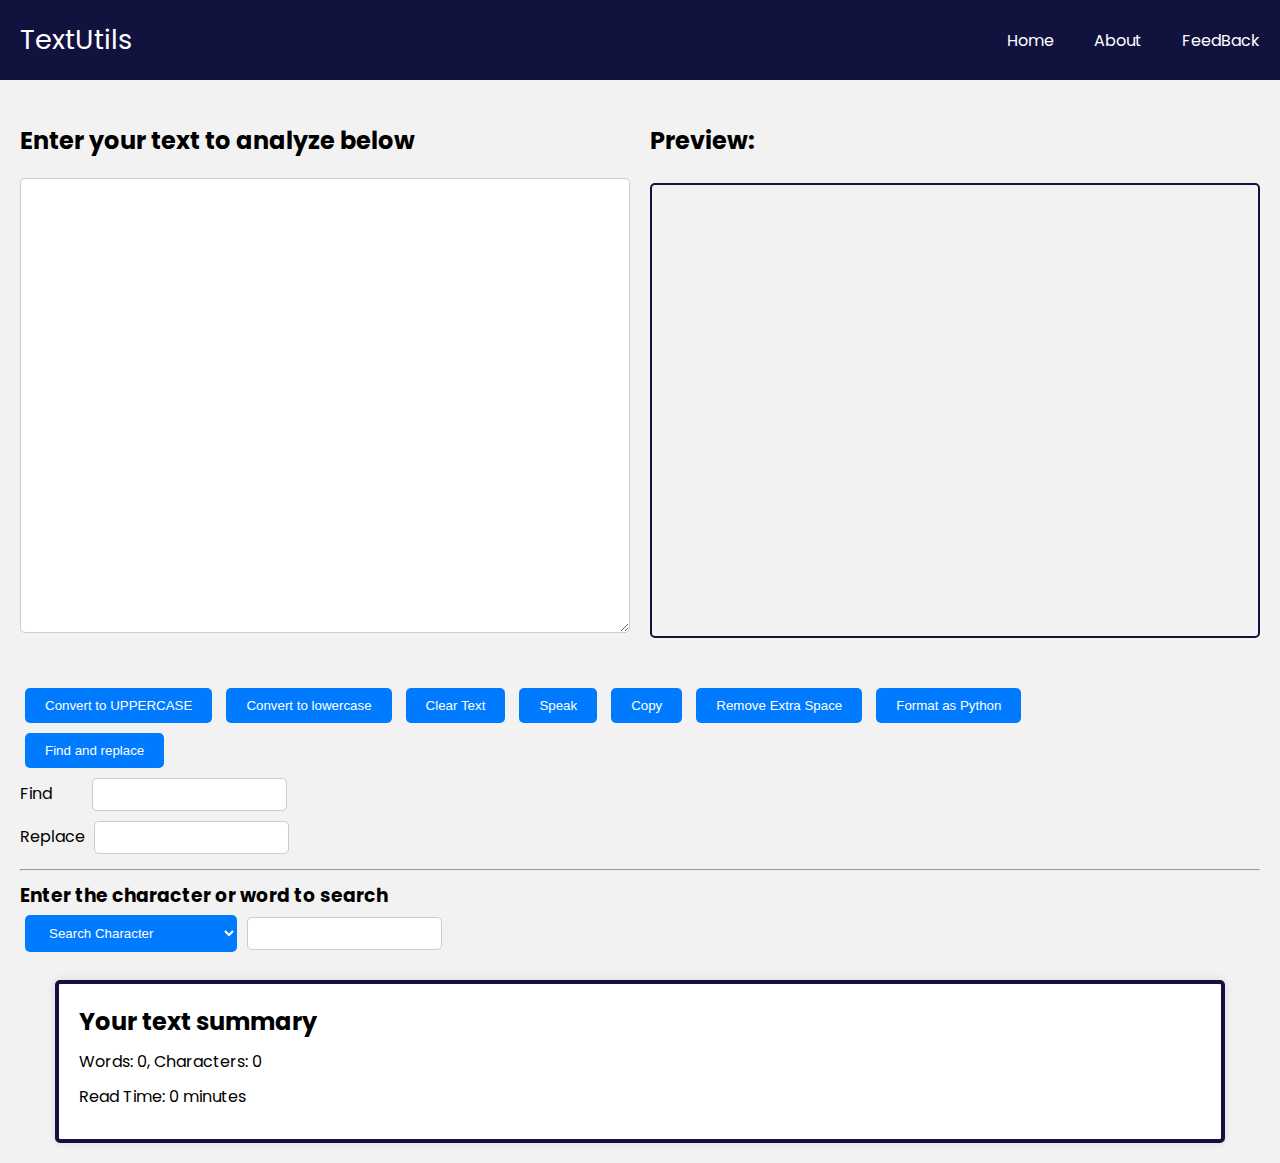
<file: index.html>
<!DOCTYPE html>
<html lang="en">
<head>
    <meta charset="UTF-8">
    <meta name="viewport" content="width=device-width, initial-scale=1.0">
    <title>TextUtils-Home</title>
    <link rel="icon" type="image/x-icon" href="apple-icon-180x180.png">
    <link rel="stylesheet" href="extra.css"> 
    <link rel="preconnect" href="https://fonts.googleapis.com">
    <link rel="preconnect" href="https://fonts.gstatic.com" crossorigin>
    <link href="https://fonts.googleapis.com/css2?family=Poppins:wght@400;700&display=swap" rel="stylesheet">
    
    <style>
        .firstSection{
            display: flex;
            /* flex-direction: row; */
            justify-content: space-around;
            margin: 23px 0px;
        }
        .leftSection{
            /* background-color: red; */
            flex: 2;
            margin-right:20px ;
        }
        .leftSection2{
            /* background-color: red; */
            flex: 2;
        }
        .rightSection{
            /* background-color: green; */
            flex: 2;
        }
        #previewTextarea {
            border: 2px solid rgb(18, 18, 62);
            padding: 10px;
            min-height: 455px;
        }
        .rightSection2{
            /* background-color: green; */
            flex: 2;
        }
        .secondSection{
            display: flex;
            /* flex-direction: row; */
            justify-content: space-around;
            margin: 23px 0px;
        }
        .hii{
            flex: 2;
        }
        .hello{
            flex: 2;
        }
        .swayam{
            margin-right: 31px;
        }
    </style>
</head>
<body>
    <header>
        <nav>
            <div class="left">TextUtils</div>
            <div class="right">
                <ul>
                    <li>
                        <a href="/index.html">Home</a>
                    </li>
                    <li>
                        <a href="/about.html">About</a>
                    </li>
                    <li>
                        <a href="/feedback.html">FeedBack</a>
                    </li>
                </ul>
            </div>
        </nav>
    </header>

    <main>
       

        <section class ="firstSection">
            <div class="leftSection">
                <h1 id="textheading">Enter your text to analyze below</h1>
                <div id="textarea">
                    <textarea class="form-control" id="myBox" rows="10" cols="50" style="height: 455px;"></textarea>
                </div>
            </div>
            <div class="rightSection">
                <!-- <div id="previewContainer"> -->
                    <h2>Preview:</h2><br>
                    <div class="hii">
                        <div id="previewTextarea"  class="textarea-preview"></div>
                    </div>
                <!-- </div> -->
            </div>
        </section>
        <section class="secondSection">
            <div class="leftSection2">
                <div id="buttonContainer">
            
                    <button class="btn" id="convertToUpper">Convert to UPPERCASE</button>
                    <button class="btn" id="convertToLower">Convert to lowercase</button>
                    <button class="btn" id="clearText">Clear Text</button>
                    <button class="btn" id="speakText">Speak</button>
                    <button class="btn" id="copyText">Copy</button>
                    <button class="btn" id="removeSpaces">Remove Extra Space</button>
                    <button class="btn" id="formatPython">Format as Python</button><br>
                    
                    <button class="btn" id="findAndReplace">Find and replace</button><br>
                    <label for="fword" class="swayam">Find</label>
                    <input type="text" name="fword" id="findWord"><br />
                    <label for="rword">Replace</label>
                    <input type="text" name="wrod" id="replaceWord">
                    <hr style="margin-bottom: 10px; margin-top: 10px;">
                    <div>
                        <h3>Enter the character or word to search</h3>
                        <select  id="searchType" class="btn" style="width: 212px;">
                            <option value="char">Search Character</option>
                            <option value="word">Search Word</option>
                            <div id="searchInput">
                                <input type="text" id="inputText"><br>
                                
                            </div>
                        </select>
                        
                        
                        
                        <div>
                            <div id="highlightedText"></div>
                        </div>
                    </div>
                </div>
            </div>
        </section>
        <section class="thirdSection">
            <div class='container' style="border: 4px solid rgb(18, 18, 62); margin-left: 35px; margin-right: 35px;" >
                <h1>Your text summary</h1>
                <p>Words: <span id="wordCount">0</span>, Characters: <span id="charCount">0</span></p>
                <p>Read Time: <span id="readTime">0</span> minutes</p>
        
                
            </div>
        </section>
    </main>
    <script src="script.js"></script>
</body>
</html>
</file>
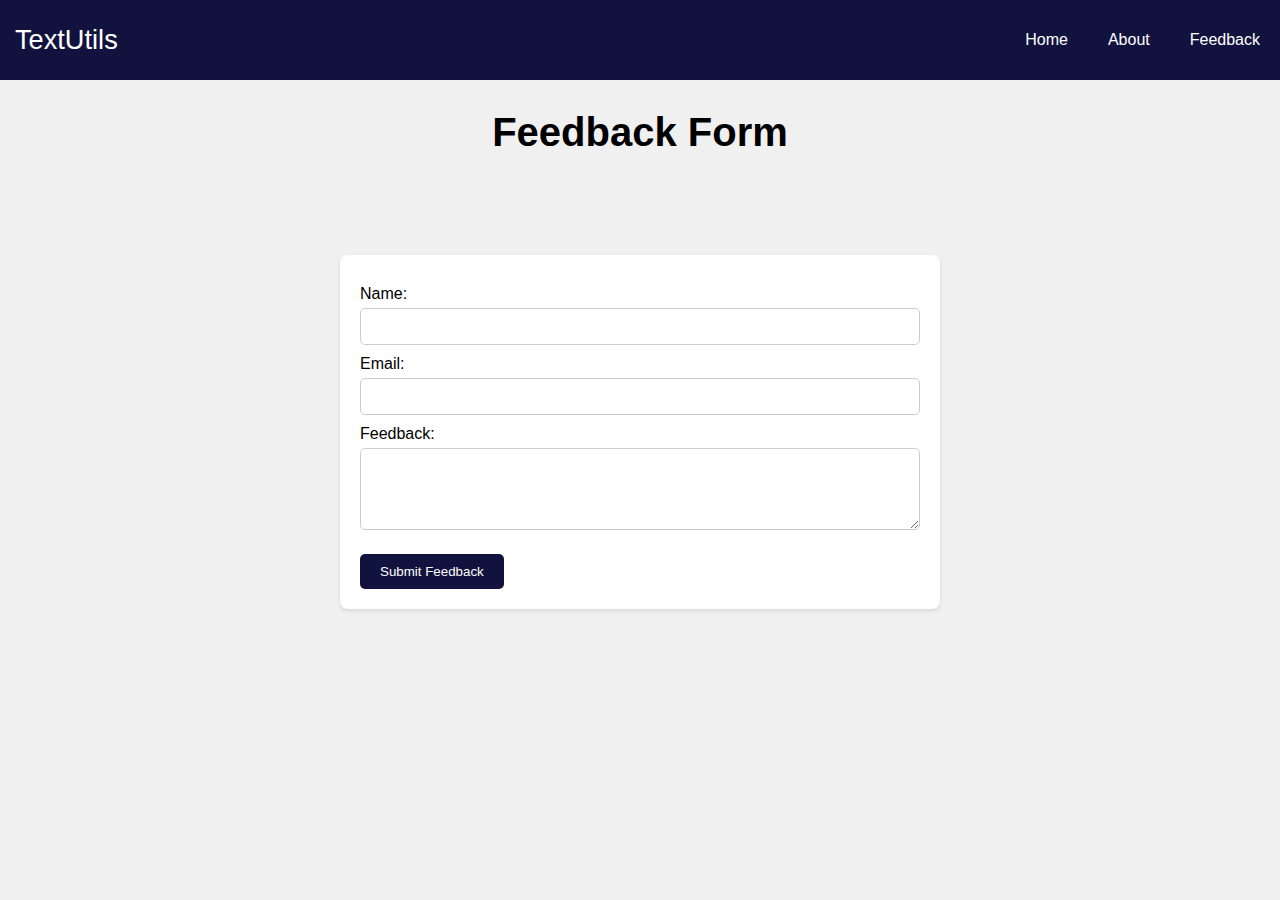
<file: feedback.html>
<!DOCTYPE html>
<html lang="en">
<head>
    <meta charset="UTF-8">
    <meta name="viewport" content="width=device-width, initial-scale=1.0">
    <title>TextUtils - Feedback Form</title>
    <style>
        
        * {
            margin: 0;
            padding: 0;
            box-sizing: border-box;
        }

        body {
            font-family: Arial, sans-serif;
            background-color: #f0f0f0;
        }

        nav {
            display: flex;
            justify-content: space-between;
            align-items: center;
            height: 80px;
            background-color: rgb(18, 18, 62);
            color: white;
        }

        nav ul {
            list-style: none;
            display: flex;
        }

        nav ul li {
            margin: 0 20px;
        }

        .left {
            font-size: 1.7rem;
            margin-left: 15px;
        }

        .right ul {
            display: flex;
        }

        .right ul li {
            list-style: none;
        }

        .right ul li a {
            text-decoration: none;
            color: white;
        }

        h2 {
            text-align: center;
            margin-top: 30px;
            font-size: 2.5rem;
            margin-bottom: 100px;
        }

        #feedbackForm {
            max-width: 600px;
            margin: 0 auto;
            padding: 20px;
            background-color: white;
            border-radius: 8px;
            box-shadow: 0 2px 4px rgba(0, 0, 0, 0.1);
        }

        #feedbackForm label {
            display: block;
            margin-top: 10px;
        }

        #feedbackForm input, #feedbackForm textarea {
            width: 100%;
            padding: 10px;
            margin-top: 5px;
            border: 1px solid #ccc;
            border-radius: 5px;
        }

        #feedbackForm button {
            display: block;
            margin-top: 20px;
            background-color: rgb(18, 18, 62);
            color: white;
            border: none;
            padding: 10px 20px;
            border-radius: 5px;
            cursor: pointer;
        }

        #confirmation {
            text-align: center;
            margin-top: 20px;
            display: none;
        }
    </style>
</head>
<body>
    <header>
        <nav>
            <div class="left">TextUtils</div>
            <div class="right">
                <ul>
                    <li><a href="/index.html">Home</a></li>
                    <li><a href="/about.html">About</a></li>
                    <li><a href="/feedback.html">Feedback</a></li>
                </ul>
            </div>
        </nav>
    </header>
    <h2>Feedback Form</h2>
    <form id="feedbackForm">
        <label for="name">Name:</label>
        <input type="text" id="name" name="name" required>

        <label for="email">Email:</label>
        <input type="email" id="email" name="email" required>

        <label for="feedback">Feedback:</label>
        <textarea id="feedback" name="feedback" rows="4" required></textarea>

        <button type="submit">Submit Feedback</button>
    </form>

    <div id="confirmation" style="display: none;">
        <p>Thank you for your feedback!</p>
    </div>

    
</body>
</html>
</file>
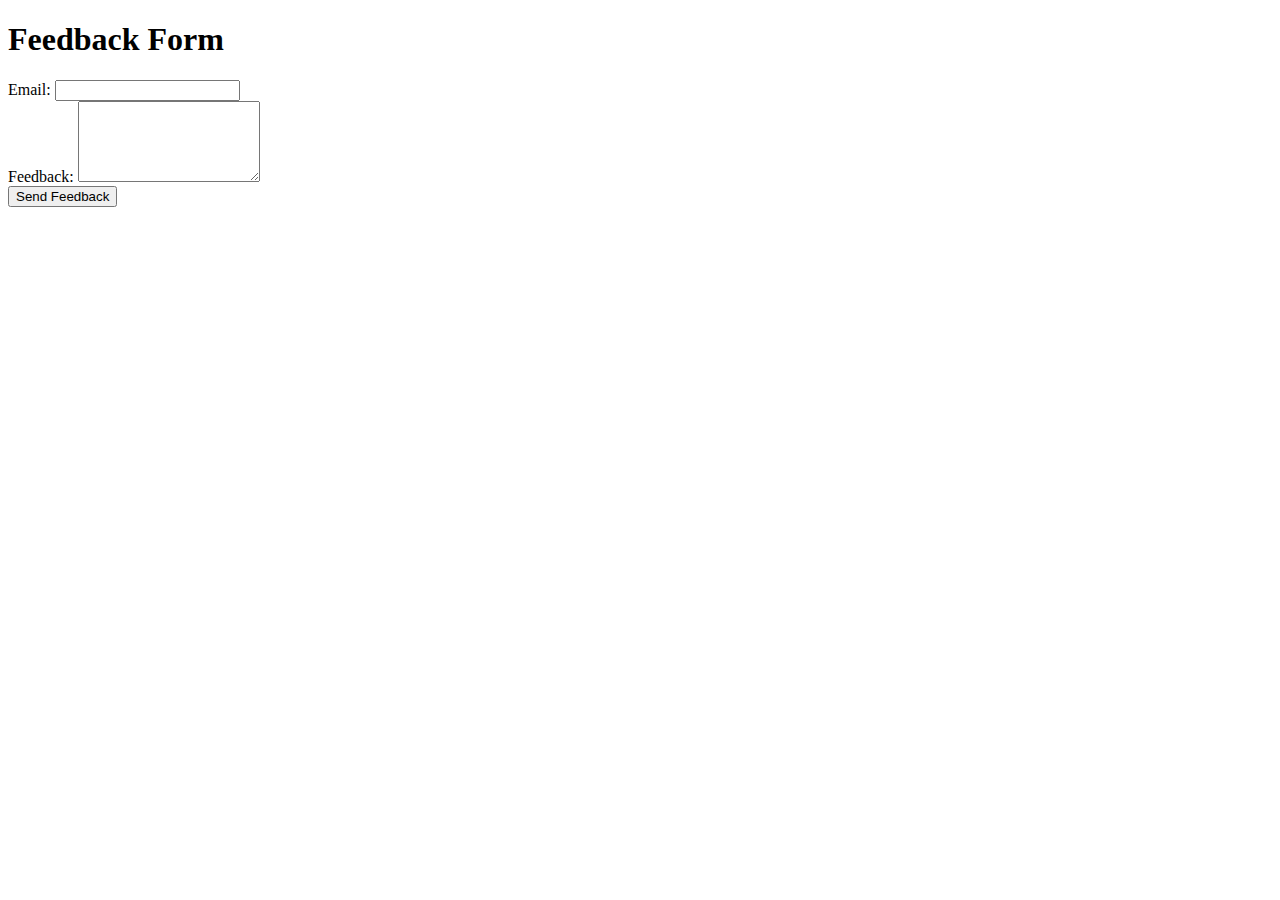
<file: seven.html>
<!DOCTYPE html>
<html>
<head>
    <title>Feedback Form</title>
</head>
<body>
    <h1>Feedback Form</h1>
    <form>
        <label for="email">Email:</label>
        <input type="email" id="email" required>
        <br>
        <label for="message">Feedback:</label>
        <textarea id="message" rows="5" required></textarea>
        <br>
        <button type="button" id="sendFeedback">Send Feedback</button>
    </form>

    <script>
        document.getElementById('sendFeedback').addEventListener('click', function() {
    const email = document.getElementById('email').value;
    const message = document.getElementById('message').value;
    const subject = 'Feedback';

    // Replace "feedback@example.com" with your desired recipient email address
    const recipientEmail = 'swayampalrecha6@gmail.com';

    // Construct the mailto link
    const mailtoLink = `mailto:${recipientEmail}?subject=${subject}&body=Email: ${email}%0A%0A${message}`;

    // Open the default email client
    window.location.href = mailtoLink;
});

    </script>
</body>
</html>
</file>
<file: extra.css>
/* Reset some default styles */
* {
    margin: 0;
    padding: 0;
    box-sizing: border-box;
}

/* Set a background color and font for the whole page */
body {
    font-family: 'Poppins', sans-serif;
    background-color: #f2f2f2;
    margin: 0;
    padding: 0;
}

/* Style the header and navigation bar */
/* header {
    background-color: #007BFF;
    color: #fff;
    padding: 20px 0;
    text-align: center;
}

nav {
    display: flex;
    justify-content: space-between;
    align-items: center;
    padding: 0 20px;
}

nav .left {
    font-size: 24px;
}

nav .right ul {
    list-style: none;
    padding: 0;
}

nav .right ul li {
    display: inline;
    margin-right: 20px;
} */

nav {
    display: flex;
    justify-content: space-between;
    align-items: center;
    height: 80px;
    background-color: rgb(18, 18, 62);
    color: white;
}

nav ul {
    list-style: none;
    display: flex;
}

nav ul li {
    margin: 0 20px;
}

.left {
    font-size: 1.7rem;
    margin-left: 20px;
}

.right ul {
    display: flex;
}

.right ul li {
    list-style: none;
}

.right ul li a {
    text-decoration: none;
    color: white;
}

/* Style the main content area */
main {
    padding: 20px;
}

h1#textheading {
    font-size: 24px;
    margin-bottom: 20px;
}

/* Style the textarea and buttons */
textarea.form-control {
    width: 100%;
    padding: 10px;
    border: 1px solid #ccc;
    border-radius: 5px;
    margin-bottom: 20px;
}

.btn {
    background-color: #007BFF;
    color: #fff;
    padding: 10px 20px;
    border: none;
    border-radius: 5px;
    cursor: pointer;
    margin: 5px;
    transition: background-color 0.3s;
}

.btn:hover {
    background-color: #0056b3;
}

/* Style the text summary and preview */
.container {
    background-color: #fff;
    padding: 20px;
    border-radius: 5px;
    box-shadow: 0 0 10px rgba(0, 0, 0, 0.1);
}

h1 {
    font-size: 24px;
}

p {
    font-size: 16px;
    margin: 10px 0;
}

#previewTextarea {
    border: 1px solid #ccc;
    border-radius: 5px;
    padding: 10px;
}

/* Style the find and replace input fields */
input[type="text"] {
    padding: 8px;
    border: 1px solid #ccc;
    border-radius: 5px;
    margin: 5px;
}

/* Add more specific styles as needed */
</file>
